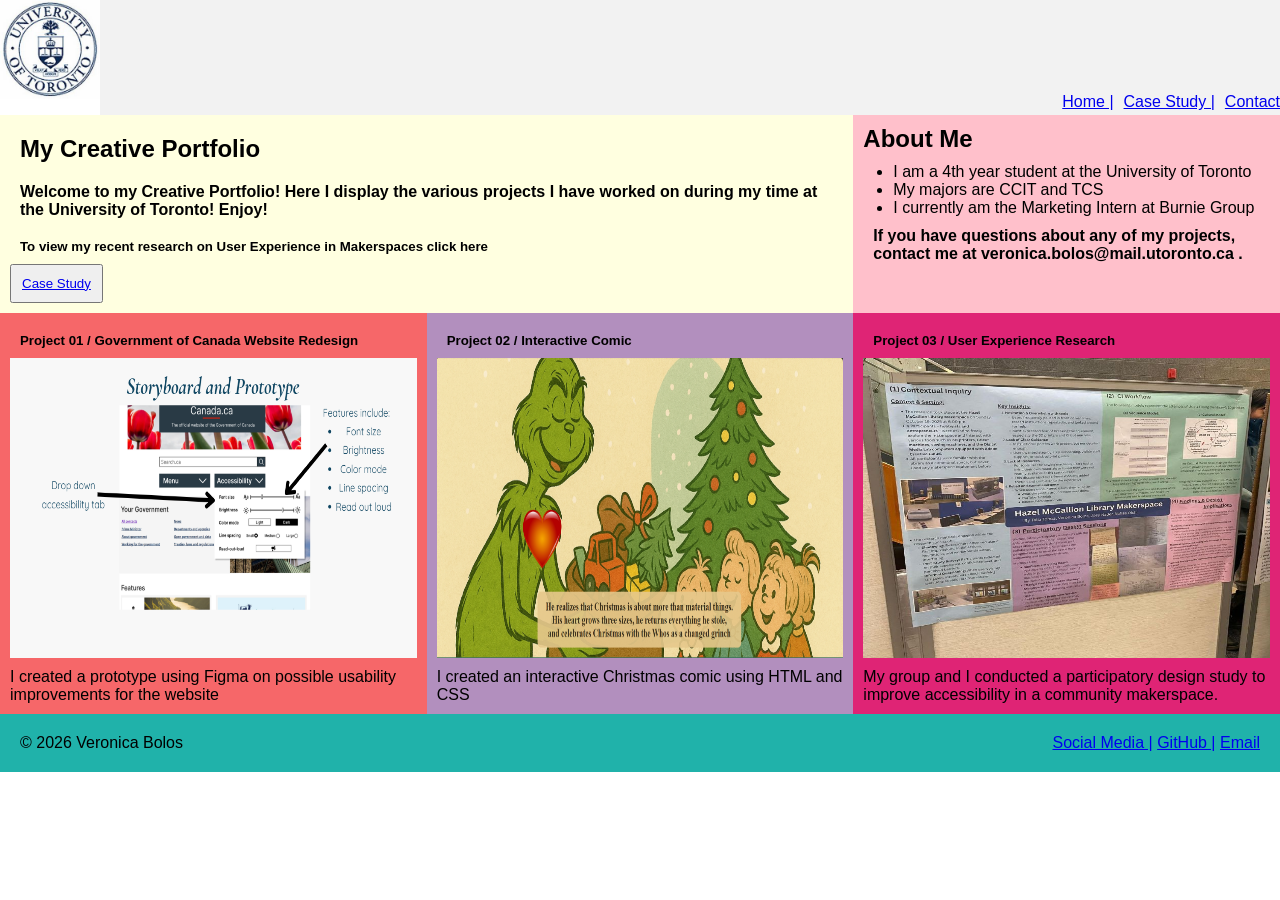
<file: index.html>
<!DOCTYPE html>
<html lang="en">
<head>
    <meta charset="UTF-8">
    <meta name="viewport" content="width=device-width, initial-scale=1.0">
    <title>Project 1 - Index </title>
    <link rel="stylesheet" href="css/style.css">
</head>
<body>
    <header class="site-header">
        <img src="images/logo.png" alt="Logo">
        <nav>
            <a href="index.html"> Home | </a>
            <a href="detail.html"> Case Study | </a>
            <a href="#"> Contact </a>
        </nav>
    </header>
    <main>
        <section class="hero-grid">
            <article>
                <h2> My Creative Portfolio </h2>
                <h4> Welcome to my Creative Portfolio! Here I display the various projects I have worked on 
                during my time at the University of Toronto! Enjoy!</h4>
                <h5> To view my recent research on User Experience in Makerspaces click here</h5>
                <button><a href="detail.html">Case Study</a></button>
            </article>
            <article>
                <h2> About Me </h2>
                <ul>
                    <li>I am a 4th year student at the University of Toronto</li>
                    <li>My majors are CCIT and TCS </li>
                    <li>I currently am the Marketing Intern at Burnie Group</li>
                </ul>
                <h4>If you have questions about any of my projects, 
                contact me at veronica.bolos@mail.utoronto.ca . </h4>
            </article>
        </section>
        <section class="cards-gallery">
            <article class="card"> 
                <h5> Project 01 / Government of Canada Website Redesign </h5>
                <img src="images/web_redesign.png" alt="project 1">
                <p> I created a prototype using Figma on possible  usability improvements for the website </p>
            </article>
            <article class="card"> 
                <h5> Project 02 / Interactive Comic </h5>
                <img src="images/comic.png" alt="project 2">
                <p> I created an interactive Christmas comic using HTML and CSS</p>
            </article>
            <article class="card"> 
                <h5> Project 03 / User Experience Research </h5>
                <img src="images/project_poster_3.jpg" alt="project 3">
                <p> My group and I conducted a participatory design study to improve accessibility in a community makerspace. </p>
            </article>
        </section>
    </main>
    <footer class="site-footer">
        <p> &copy; 2026 Veronica Bolos</p>
        <nav>
            <a href="#">Social Media |</a>
            <a href="#">GitHub |</a>
            <a href="#">Email</a>
        </nav>
    </footer>
    
</body>
</html>
</file>
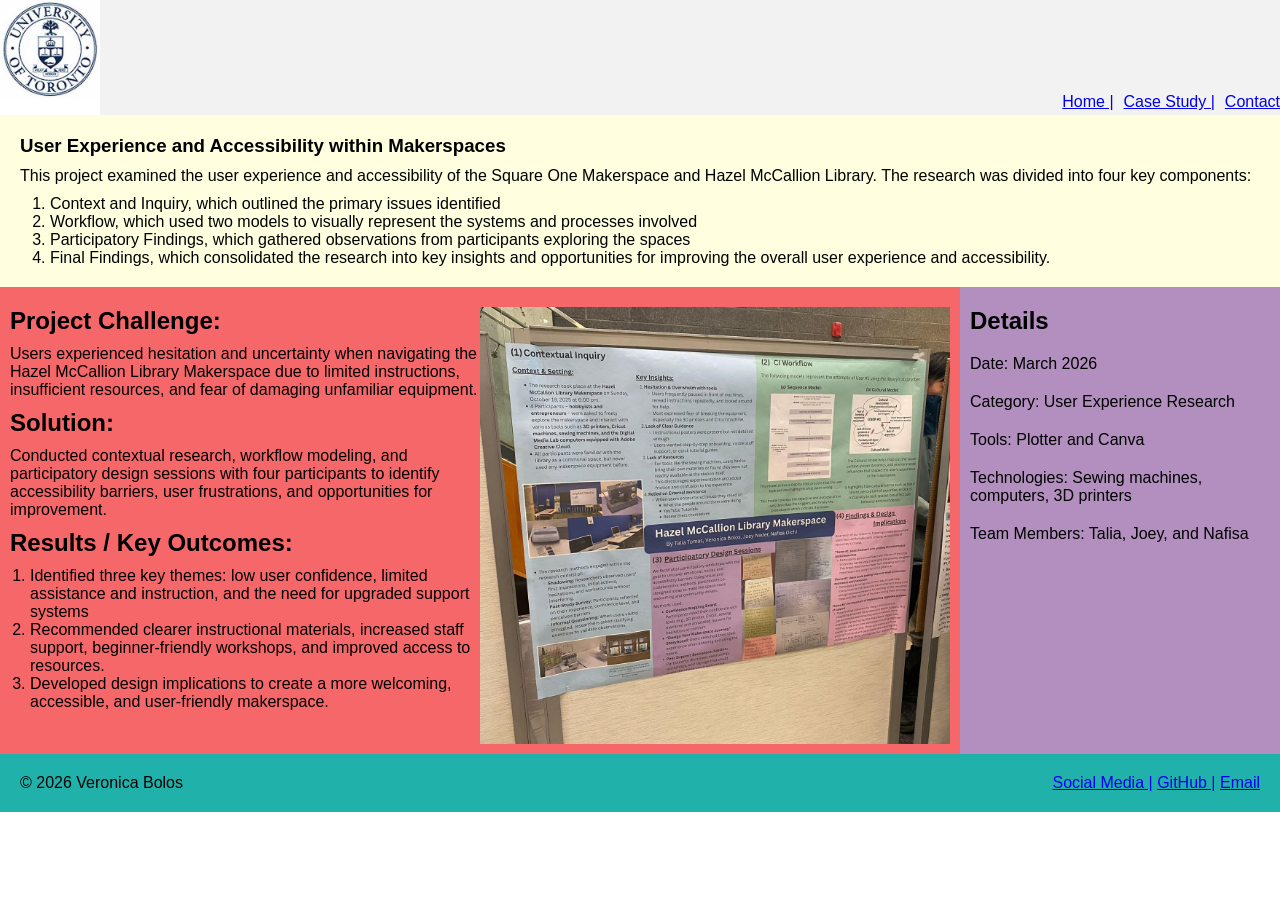
<file: detail.html>
<!DOCTYPE html>
<html lang="en">
<head>
    <meta charset="UTF-8">
    <meta name="viewport" content="width=device-width, initial-scale=1.0">
    <title>Project 1 - Detail</title>
    <link rel="stylesheet" href="css/style.css">
</head>
<body>
    <header class="site-header">
    <img src="images/logo.png" alt="Logo">
    <nav>
        <a href="index.html"> Home | </a>
        <a href="detail.html"> Case Study | </a>
        <a href="#"> Contact </a>
    </nav>
    </header>
    <main class="detail-layout">
        <section class="detail-hero">
            <article>
                <h1>User Experience and Accessibility within Makerspaces </h1>
                <p> This project examined the user experience and accessibility of the Square One Makerspace 
                    and Hazel McCallion Library. The research was divided into four key components:</p>
                <ol>
                    <li>Context and Inquiry, which outlined the primary issues identified</li>
                    <li>Workflow, which used two models to visually represent the systems and processes involved</li>
                    <li>Participatory Findings, which gathered observations from participants exploring the spaces </li>
                    <li>Final Findings, which consolidated the research into key insights and opportunities for improving the overall user experience and accessibility.</li>
                </ol>
            </article>
        </section>
        <section class="content-grid">
            <article class="content-text">  
                <div>
                    <h2> Project Challenge: </h2>
                    <p> Users experienced hesitation and uncertainty when navigating the Hazel McCallion Library Makerspace due to limited instructions, insufficient resources, and fear of damaging unfamiliar equipment.</p>
                    <h2> Solution: </h2>
                    <p> Conducted contextual research, workflow modeling, and participatory design sessions with four participants to identify accessibility barriers, user frustrations, and opportunities for improvement.</p>
                    <h2>Results / Key Outcomes:</h2>
                    <ol>
                        <li> Identified three key themes: low user confidence, limited assistance and instruction, and the need for upgraded support systems</li>
                        <li> Recommended clearer instructional materials, increased staff support, beginner-friendly workshops, and improved access to resources. </li>
                        <li> Developed design implications to create a more welcoming, accessible, and user-friendly makerspace.</li>
                    </ol>
                </div>
                <img src="images/project_poster.jpg" alt="makerspace">
            </article>
            <article>
                <h2> Details </h2>
                <p> Date: March 2026</p>
                <p> Category: User Experience Research</p>
                <p> Tools: Plotter and Canva</p>
                <p> Technologies: Sewing machines, computers, 3D printers</p>
                <p> Team Members: Talia, Joey, and Nafisa</p>
            </article>
        </section>
    </main>
     <footer class="site-footer">
        <p> &copy; 2026 Veronica Bolos</p>
        <nav>
            <a href="#">Social Media |</a>
            <a href="#">GitHub |</a>
            <a href="#">Email</a>
        </nav>
    </footer>
    
</body>
</html>
</file>
<file: css/style.css>
/* Page 1 - Index Page */
*{
    margin: 0;
    padding: 0;
    box-sizing: border-box;
    font-family: 'arial', sans-serif;
}

.site-header{
    display: flex;
    flex-direction: column;
    align-items: center;
    background-color: #f2f2f2;
}
.site-header img{
    width: 100px;
}

.hero-grid article:nth-child(1){
    background-color: lightyellow;
    padding: 10px;
}

.hero-grid article:nth-child(1) h2, h4, h5, button{
    padding: 10px;
}

.hero-grid article:nth-child(2){
    background-color: pink;
    padding: 10px;
}
.hero-grid article:nth-child(2) ul{
    padding:10px 0px 0px 30px;
}

.cards-gallery img{
    max-width: 100%;
}

.cards-gallery article:nth-child(1){
    background-color: #F66769;
    padding: 10px;
}

.cards-gallery article:nth-child(2){
    background-color: #B28FBE;
    padding: 10px;
}

.cards-gallery article:nth-child(3){
    background-color: #DF2475;
    padding: 10px;
}

.cards-gallery img{
    width: 100%;
    height: 300px;
}

.card{
    display: flex;
    flex-direction: column;
}
.card p{
    padding-top: 10px;
}

.site-footer{
    display: flex;
    flex-direction: column;
    text-align: center;
    padding: 20px;
    background-color: lightseagreen;
    justify-content: space-between;
}

/* ------------------------------------------------------------------------------------ */
/* Page 2 - Detail Page*/

.detail-hero{
    display: grid;
    grid-template-columns: 1fr;
    background-color: lightyellow;
    padding: 20px;
}

.detail-hero ol{
    padding: 10px 0px 0px 30px;
}

.detail-hero h1{
    padding-bottom: 10px;
}
.content-grid h2{
    padding: 10px 0px;
}
.content-grid img{
    padding-top: 10px;
}
.content-grid article:nth-child(1){
    background-color: #F66769;
    padding: 10px;
}

.content-grid article:nth-child(2){
    background-color: #B28FBE;
    padding: 10px;
}
.content-grid article:nth-child(2) p{
    padding: 10px 0px;
}

.content-grid img{
    max-width: 100%;
}

.content-grid ol{
    padding-left: 20px;
}



/* ------------------------------------------------------------------------------------ */
/* Desktop Styling */
@media(min-width: 768px){
    .site-header{
        display: flex;
        flex-direction: row;
        justify-content: space-between;
    }
    .site-header nav{
        display: flex;
        gap: 10px;
        padding-top: 90px;
    }
    .hero-grid{
        display: grid;
        grid-template-columns: 2fr 1fr;
    }
    .cards-gallery{
        display: grid;
        grid-template-columns: repeat(auto-fit,minmax(280px, 1fr));
    }
    .content-grid{
        display: grid;
        grid-template-columns: 3fr 1fr;
    }
    .content-text{
        display: grid;
        grid-template-columns: 1fr 1fr;
    }
    .site-footer{
        display: flex;
        flex-direction: row;
        justify-content: space-between;
    }
}
</file>
